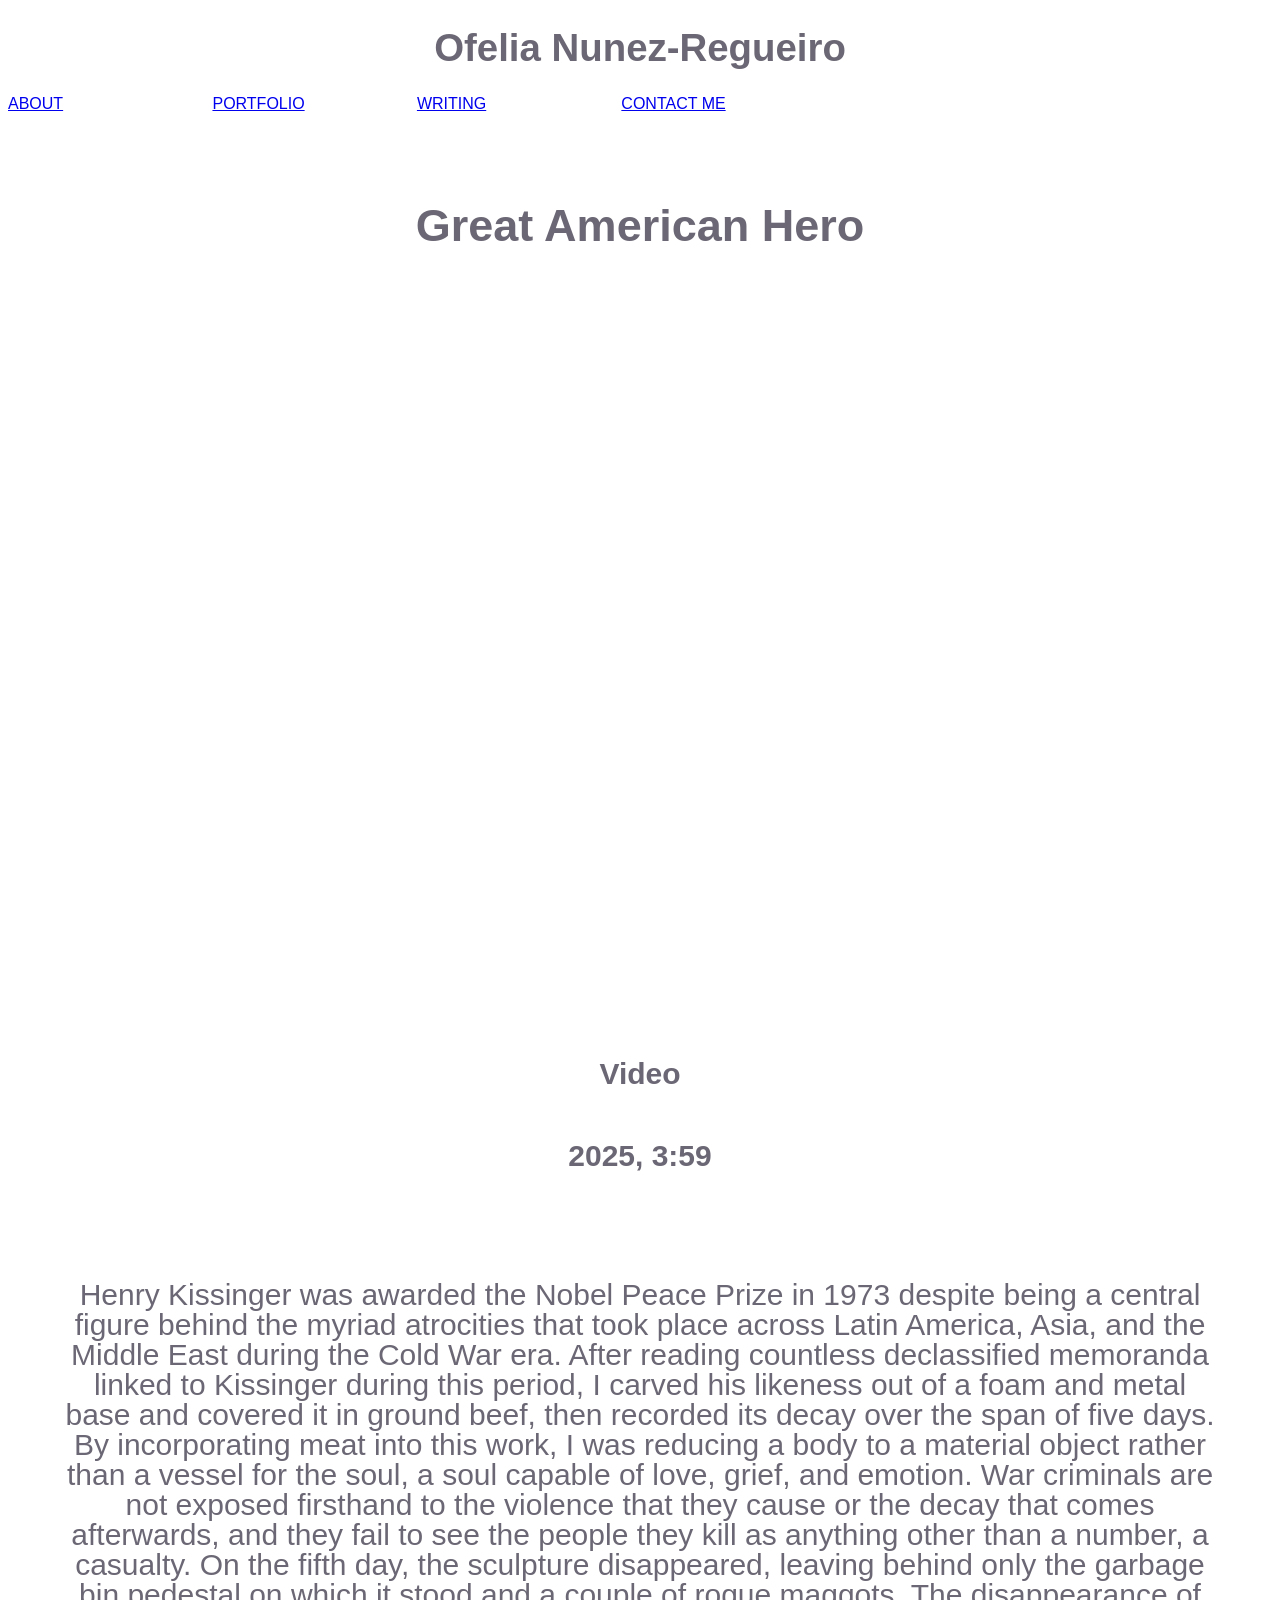
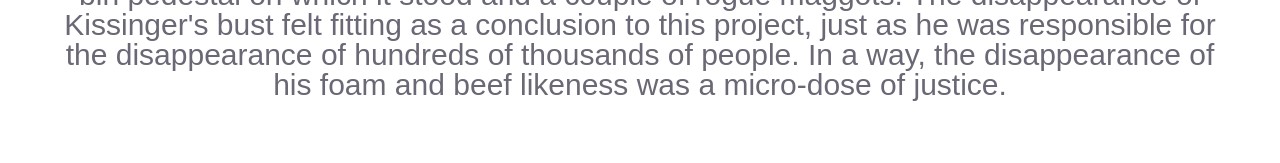
<file: portfolio/greatamericanhero.html>
<!DOCTYPE html>

<html>

<!--head represents the information about a webpage-->    
<head>
    <title>Ofelia Nunez-Regueiro</title>
    <link rel="stylesheet" href="../style.css" />
</head>
<!--body is what you would like to display to a user-->
<body>
<!--br element = line break.. does not need closing tag-->
<!--hr tag = horizontal rule. does not need closing tag either.-->
<div class = "myName">
    <h1>Ofelia Nunez-Regueiro</h1>
</div>

<!-- contents: -->
<!--Source - https://stackoverflow.com/a/68464106
Posted by Kinglish
Retrieved 2026-04-26, License - CC BY-SA 4.0
-->
<!--ABOUT-->
<div class="dropdown">
  <a href='#' class="nav-link dropbtn">ABOUT</a>
  <div class="dropdown-content">
    <a href="../index.html#bio" class="nav-link">Artist Bio</a>
    <a href="../index.html#statement" class="nav-link">Artist Statement</a>
    <a href="../index.html#resume" class="nav-link">Curriculum Vitae</a>
  </div>
</div>

<!--Portfolio-->
<div class="dropdown">
  <a href='#' class="nav-link dropbtn">PORTFOLIO</a>
  <div class="dropdown-content">
    <a href="tecnocapilla.html" class="nav-link">BFA Thesis: La Tecnocapilla</a>
    <a href="relicario.html" class="nav-link">Relicario: Prólogo de la Tecnocapilla</a>
    <a href="greatamericanhero.html" class="nav-link">Great American Hero</a>
    <a href="miscportfolio.html" class="nav-link">Previous Works</a>
  </div>
</div>

<!--Written Works-->
<div class="dropdown">
  <a href='#' class="nav-link dropbtn">WRITING</a>
  <div class="dropdown-content">
    <a href="../Writings/tecnocapillawriting.html" class="nav-link">BFA Thesis: La Tecnocapilla</a>
  </div>
</div>

<!--Contact Me-->
<div class="dropdown">
  <a href='#' class="nav-link dropbtn">CONTACT ME</a>
  <div class="dropdown-content">
    <a href="#bio" class="nav-link">Instagram</a>
    <a href="#statement" class="nav-link">GitHub</a>
    <a href="#resume" class="nav-link">Substack</a>
    <a href="#resume" class="nav-link">Email</a>
  </div>
</div>

<div class = "page">
    <br>
    <h2>Great American Hero</h2>
    <br>
    <iframe src="https://player.vimeo.com/video/1125569725?title=0&amp;byline=0&amp;portrait=0&amp;badge=0&amp;autopause=0&amp;player_id=0&amp;app_id=58479" width="1920" height="1080" frameborder="0" allow="autoplay; fullscreen; picture-in-picture; clipboard-write; encrypted-media; web-share" referrerpolicy="strict-origin-when-cross-origin" title="Great American Hero (2025)" class="portfolio-video"></iframe>
    <br>
    <h4>Video</h4>
    <h4>2025, 3:59</h4>
    <br>
    <p>Henry Kissinger was awarded the Nobel Peace Prize in 1973 despite being a central figure behind the myriad atrocities that took place across Latin America, Asia, and the Middle East during the Cold War era. After reading countless declassified memoranda linked to Kissinger during this period, I carved his likeness out of a foam and metal base and covered it in ground beef, then recorded its decay over the span of five days. By incorporating meat into this work, I was reducing a body to a material object rather than a vessel for the soul, a soul capable of love, grief, and emotion. War criminals are not exposed firsthand to the violence that they cause or the decay that comes afterwards, and they fail to see the people they kill as anything other than a number, a casualty. On the fifth day, the sculpture disappeared, leaving behind only the garbage bin pedestal on which it stood and a couple of rogue maggots. The disappearance of Kissinger's bust felt fitting as a conclusion to this project, just as he was responsible for the disappearance of hundreds of thousands of people. In a way, the disappearance of his foam and beef likeness was a micro-dose of justice.</p>
  </div>


<script src="../script.js"></script>

</body>

</html>
</file>
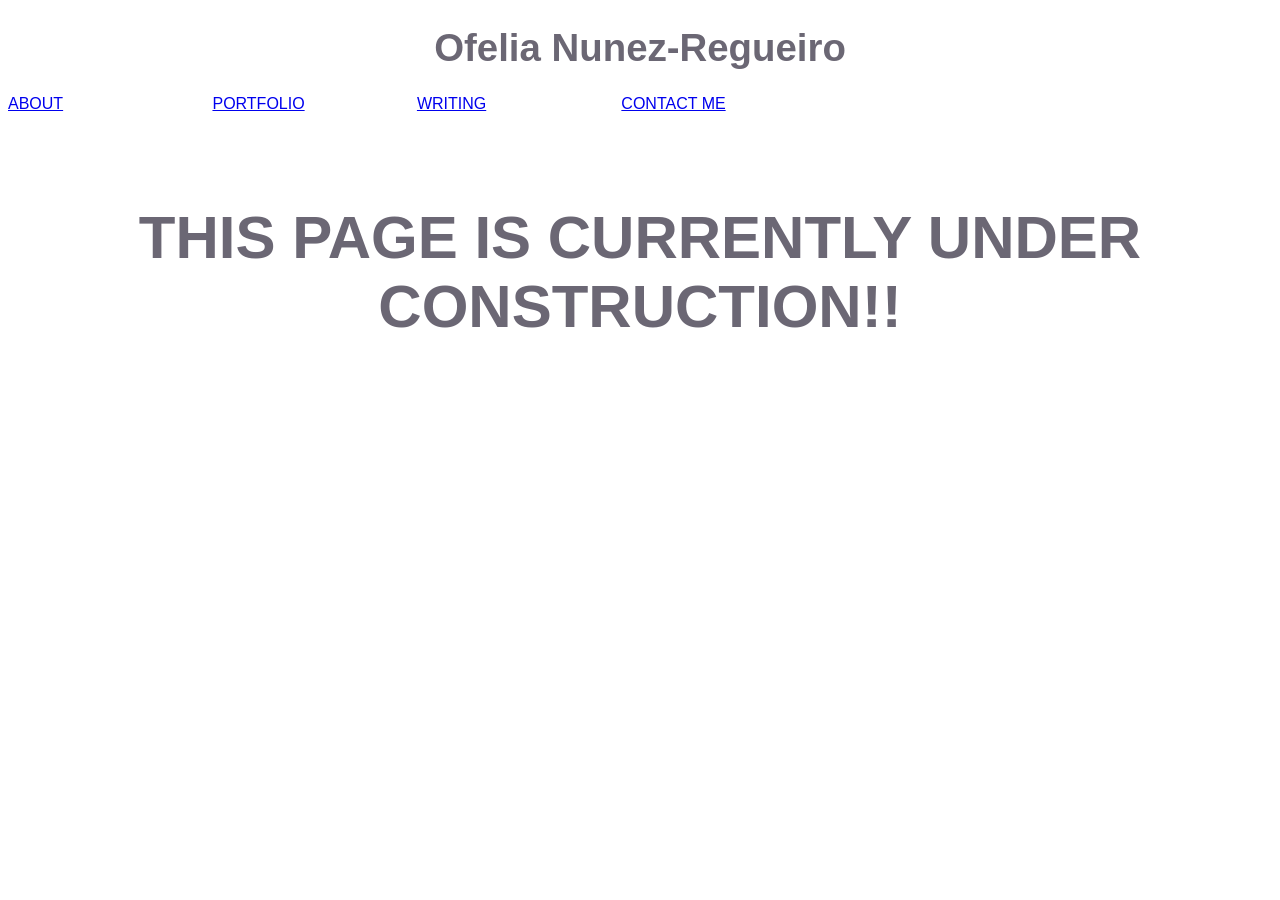
<file: portfolio/miscportfolio.html>
<!DOCTYPE html>

<html>

<!--head represents the information about a webpage-->    
<head>
    <title>Ofelia Nunez-Regueiro</title>
    <link rel="stylesheet" href="../style.css" />
</head>
<!--body is what you would like to display to a user-->
<body>
<!--br element = line break.. does not need closing tag-->
<!--hr tag = horizontal rule. does not need closing tag either.-->
<div class = "myName">
    <h1>Ofelia Nunez-Regueiro</h1>
</div>

<!-- contents: -->
<!--Source - https://stackoverflow.com/a/68464106
Posted by Kinglish
Retrieved 2026-04-26, License - CC BY-SA 4.0
-->
<!--ABOUT-->
<div class="dropdown">
  <a href='#' class="nav-link dropbtn">ABOUT</a>
  <div class="dropdown-content">
    <a href="../index.html#bio" class="nav-link">Artist Bio</a>
    <a href="../index.html#statement" class="nav-link">Artist Statement</a>
    <a href="../index.html#resume" class="nav-link">Curriculum Vitae</a>
  </div>
</div>

<!--Portfolio-->
<div class="dropdown">
  <a href='#' class="nav-link dropbtn">PORTFOLIO</a>
  <div class="dropdown-content">
    <a href="tecnocapilla.html" class="nav-link">BFA Thesis: La Tecnocapilla</a>
    <a href="relicario.html" class="nav-link">Relicario: Prólogo de la Tecnocapilla</a>
    <a href="greatamericanhero.html" class="nav-link">Great American Hero</a>
    <a href="miscportfolio.html" class="nav-link">Previous Works</a>
  </div>
</div>

<!--Written Works-->
<div class="dropdown">
  <a href='#' class="nav-link dropbtn">WRITING</a>
  <div class="dropdown-content">
    <a href="../Writings/tecnocapillawriting.html" class="nav-link">BFA Thesis: La Tecnocapilla</a>
  </div>
</div>

<!--Contact Me-->
<div class="dropdown">
  <a href='#' class="nav-link dropbtn">CONTACT ME</a>
  <div class="dropdown-content">
    <a href="#bio" class="nav-link">Instagram</a>
    <a href="#statement" class="nav-link">GitHub</a>
    <a href="#resume" class="nav-link">Substack</a>
    <a href="#resume" class="nav-link">Email</a>
  </div>
</div>

<div class = "page">
    <br>
    <h1>THIS PAGE IS CURRENTLY UNDER CONSTRUCTION!!</h1></h1>
</div>


<script src="../script.js"></script>

</body>

</html>
</file>
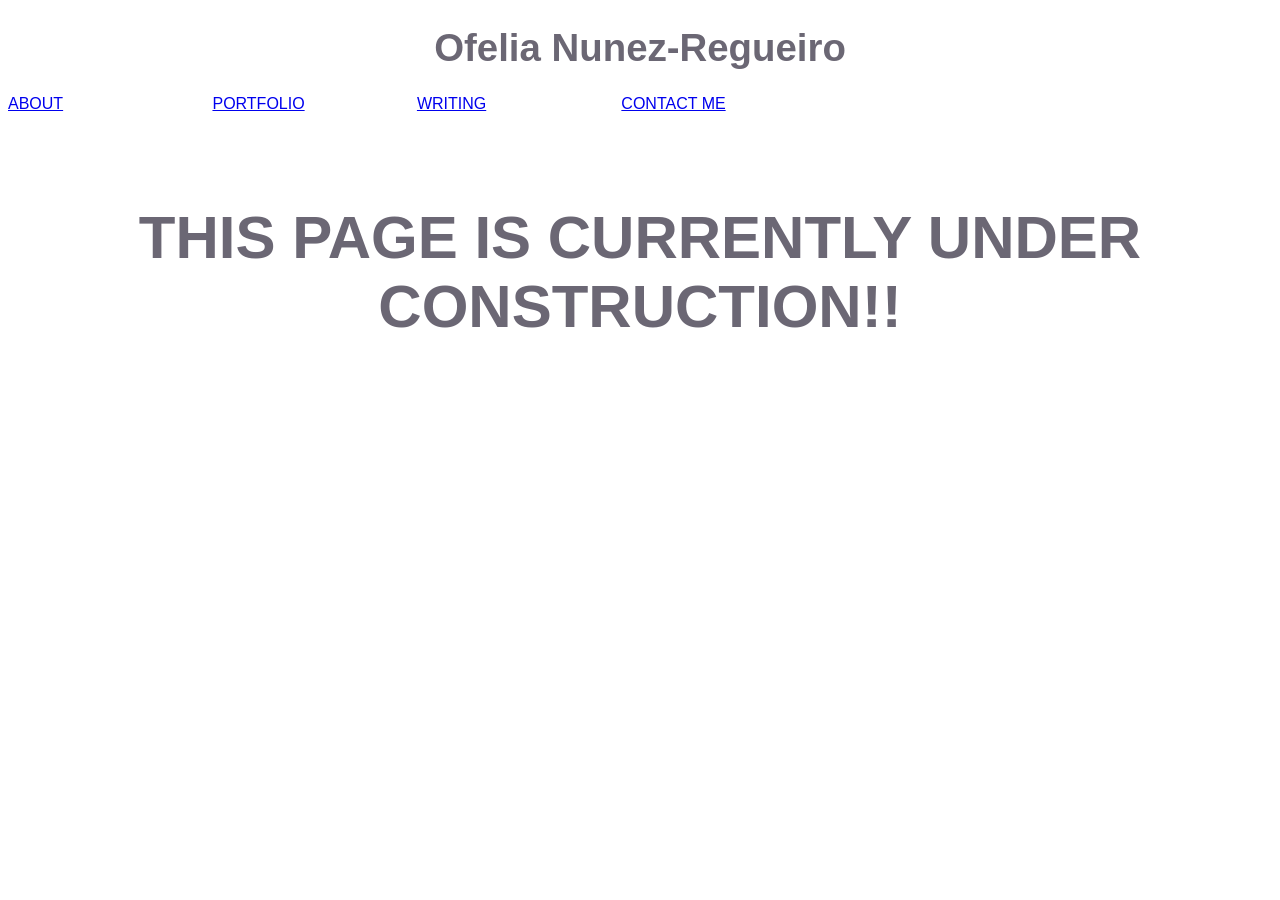
<file: Writings/tecnocapillawriting.html>
<!DOCTYPE html>

<html>

<!--head represents the information about a webpage-->    
<head>
    <title>Ofelia Nunez-Regueiro</title>
    <link rel="stylesheet" href="../style.css" />
</head>
<!--body is what you would like to display to a user-->
<body>
<!--br element = line break.. does not need closing tag-->
<!--hr tag = horizontal rule. does not need closing tag either.-->
<div class = "myName">
    <h1>Ofelia Nunez-Regueiro</h1>
</div>

<!-- contents: -->
<!--Source - https://stackoverflow.com/a/68464106
Posted by Kinglish
Retrieved 2026-04-26, License - CC BY-SA 4.0
-->
<!--ABOUT-->
<div class="dropdown">
  <a href='#' class="nav-link dropbtn">ABOUT</a>
  <div class="dropdown-content">
    <a href="../index.html#bio" class="nav-link">Artist Bio</a>
    <a href="../index.html#statement" class="nav-link">Artist Statement</a>
    <a href="../index.html#resume" class="nav-link">Curriculum Vitae</a>
  </div>
</div>

<!--Portfolio-->
<div class="dropdown">
  <a href='#' class="nav-link dropbtn">PORTFOLIO</a>
  <div class="dropdown-content">
    <a href="../portfolio/tecnocapilla.html" class="nav-link">BFA Thesis: La Tecnocapilla</a>
    <a href="../portfolio/relicario.html" class="nav-link">Relicario: Prólogo de la Tecnocapilla</a>
    <a href="../portfolio/greatamericanhero.html" class="nav-link">Great American Hero</a>
    <a href="../portfolio/miscportfolio.html" class="nav-link">Previous Works</a>
  </div>
</div>

<!--Written Works-->
<div class="dropdown">
  <a href='#' class="nav-link dropbtn">WRITING</a>
  <div class="dropdown-content">
    <a href="./Writings/tecnocapillawriting.html" class="nav-link">BFA Thesis: La Tecnocapilla</a>
  </div>
</div>

<!--Contact Me-->
<div class="dropdown">
  <a href='#' class="nav-link dropbtn">CONTACT ME</a>
  <div class="dropdown-content">
    <a href="#bio" class="nav-link">Instagram</a>
    <a href="#statement" class="nav-link">GitHub</a>
    <a href="#resume" class="nav-link">Substack</a>
    <a href="#resume" class="nav-link">Email</a>
  </div>
</div>

<div class = "page">
    <br>
    <h1>THIS PAGE IS CURRENTLY UNDER CONSTRUCTION!!</h1></h1>
</div>


<script src="../script.js"></script>

</body>

</html>
</file>
<file: style.css>
/* the * alone indicates rules for all elements in html files. */
/*called a universal selector*/
body {
    font-family: "Gill Sans", sans-serif;
    font-weight: lighter;
    background: #ffffff;
    color:#6b6774;
}

/*a:link, a:visited, a:hover, a:active{
  text-decoration: none;
  color: black;
}*/

.myName {
    font-size: larger;
    font-weight: normal;
    text-align: center;
}

.bio {
  display: flex;       /* Aligns children (img and text) side-by-side */
  align-items: center; /* Vertically centers the text relative to the image */
  gap: 20px;           /* Adds space between the image and text */
}

img.bioheadshot {
  max-width: 50%;     /* Ensures image doesn't overflow */
  height: auto;
}

/* Dropdown Button */
/*.dropbtn {
  position: relative;
    background-color: CCC7BD;
    color: 000000;
    padding: 16px;
    font-size: 20px;
    border: none;
    cursor: pointer;
  }*/
  
  /* Dropdown button on hover & focus */
  /*.dropbtn:hover, .dropbtn:focus {
    background-color: E0DDD7;
  }*/
  
  /* The container <div> - needed to position the dropdown content */
 /* .dropdown {
    position: relative;
    display: inline-block;
  } */
  
  /* Dropdown Content (Hidden by Default) */
  /*.dropdown-content {
    display: none;
    position: absolute;
    background-color: E0DDD7;
    min-width: 160px;*/
    /*box-shadow: 0px 8px 16px 0px rgba(0,0,0,0.2);*/
    /*z-index: 1;
  } */
  
  /* Links inside the dropdown */
  /*.dropdown-content a {
    color: black;
    padding: 12px 16px;
    text-decoration: none;
    display: block;
  } */
  
  /* Change color of dropdown links on hover */
  /*.dropdown-content a:hover {background-color: #ddd;} */
  
  /* Show the dropdown menu (use JS to add this class to the .dropdown-content container when the user clicks on the dropdown button) */
  /*.show {display:block;} */
  /*
Source - https://stackoverflow.com/a/68464106
Posted by Kinglish
Retrieved 2026-04-26, License - CC BY-SA 4.0
*/

.dropdown {
  position: relative;
  display: inline-block;
  width: 200px;
}

.dropdown-content {
  display: none;
  position: absolute;
  background-color: #3b86ff;
  z-index: 1;
  min-width: 150px;
}

.dropdown-content a {
  padding: 14px 16px;
  display: block;
}

.dropdown-content a:hover {
  background-color: #ddd;
}

.show {
  display: block;
}

.page {
    background-color: #ffffff;
    padding: 15px;
    text-align: center;
    font-size: 30px;
}


p {
    margin: 20px;
    padding:20px;
    line-height: 30px;
}


h3 {
    margin: 18px;
    padding: 15px;
}

h4 {
    margin: 18px;
    padding: 15px;
}

.portfolio-images {
    margin: 5px;
    padding: 5px;
}

.portfolio-video {
  width: 100%;
  aspect-ratio: 16 / 9; 
  height: auto;
}
</file>
